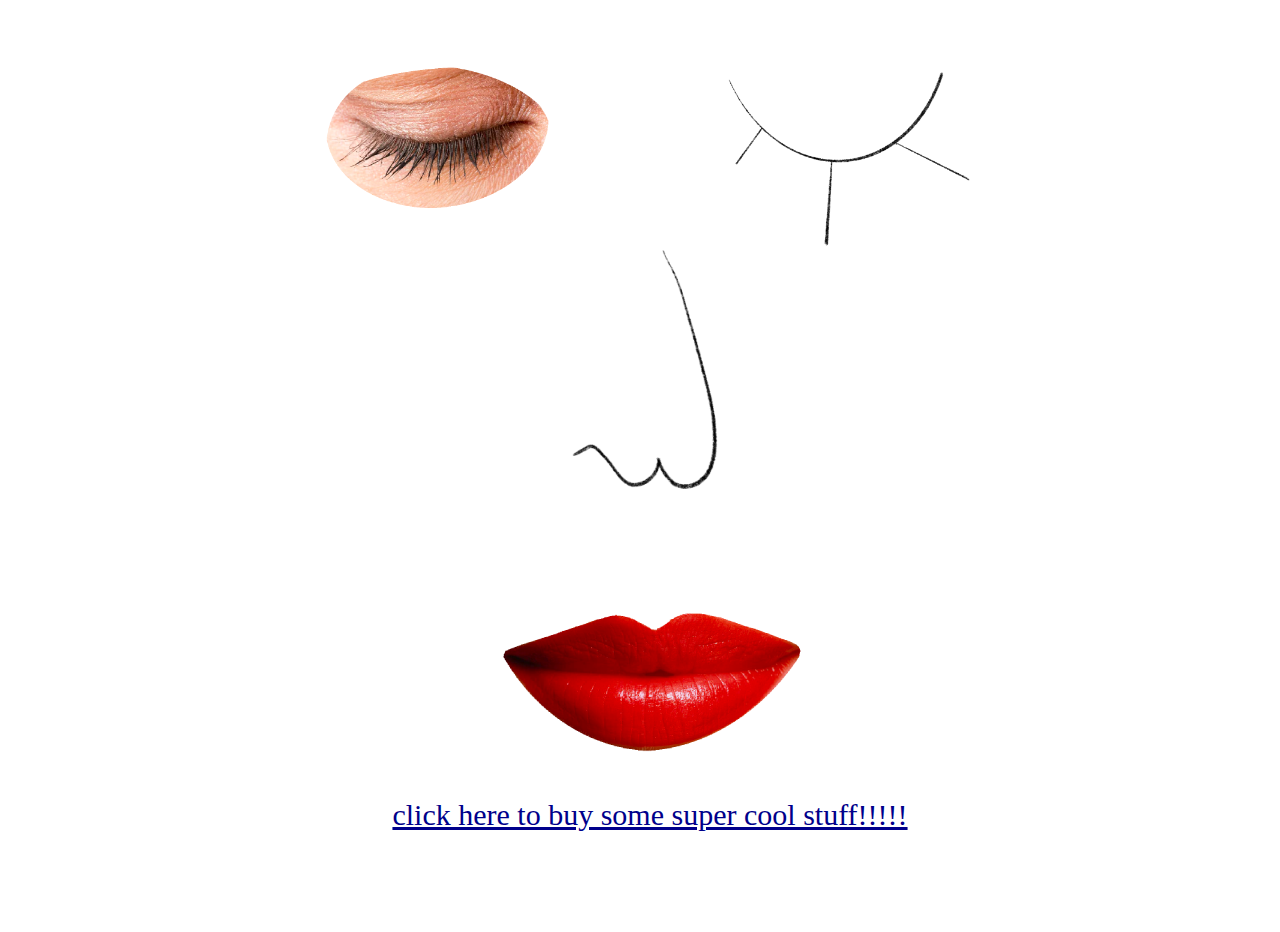
<file: index.html>
<!-- <!DOCTYPE html>
<html lang="en">
<head>
    <meta charset="UTF-8">
    <meta name="viewport" content="width=device-width, initial-scale=1.0">
    <title>Face Layout</title>
    <link rel="stylesheet" href="styles.css">
</head>
<body>
    <div class="face-container">
        <div class="eyes">
            <img src="images/left eye close.png" alt="Left Eye" id="left-eye">
            <img src="images/right eye close.png" alt="Right Eye" id="right-eye">
        </div>
        <div class="nose">
            <img src="images/nose.png" alt="Nose" id="nose">
            <div class="nose-shape"></div>
        </div>
        <div class="mouth">
            <img src="images/mouth close.png" alt="Mouth" id="mouth">
        </div>
    </div>
</body>
</html> -->

<!DOCTYPE html>
<html lang="en">
<head>
    <meta charset="UTF-8">
    <meta name="viewport" content="width=device-width, initial-scale=1.0">
    <title>Face Layout</title>
    <link rel="stylesheet" href="styles.css">
</head>
<body>
    <div class="container">
        <div class="eyes">
            <img id="left-eye" src="images/left eye close.png" 
                 alt="Left Eye" 
                 data-open="images/left eye open.png"> 
            <img id="right-eye" src="images/right eye close.png" 
                 alt="Right Eye" 
                 data-open="images/right eye open.png"> 
        </div>
        <img id="nose" src="images/nose.png" alt="Nose">
        <img id="mouth" src="images/mouth close.png" alt="Mouth" data-open="images/mouth smile.png"> 
        <a href="adblocker.html" class="purchase-link">click here to buy some super cool stuff!!!!! </a> 
    </div>
    <script src="script.js"></script>
</body>
</html>
</file>
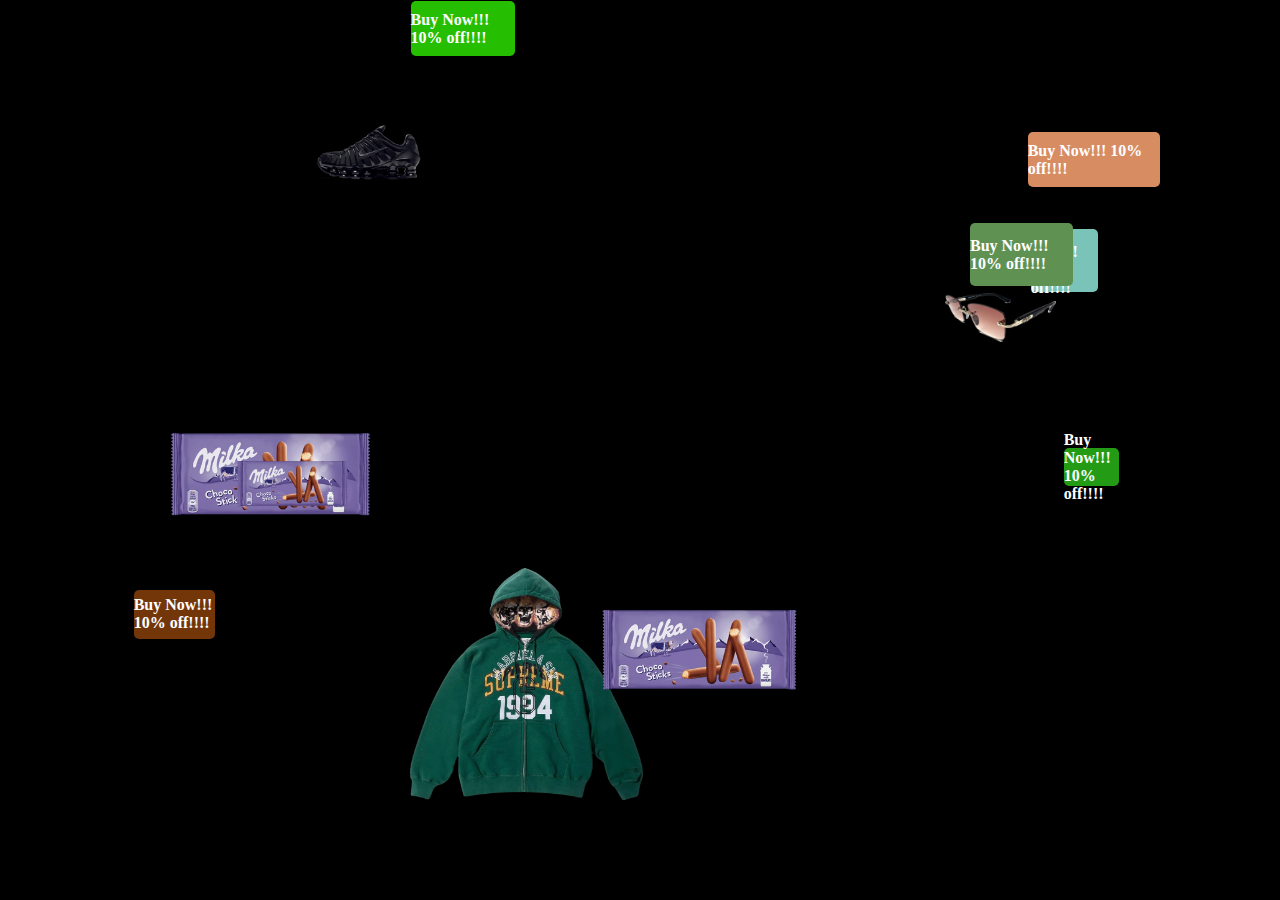
<file: adblocker.html>
<!DOCTYPE html>
<html lang="en">
<head>
    <meta charset="UTF-8">
    <meta name="viewport" content="width=device-width, initial-scale=1.0">
    <link rel="stylesheet" href="adblocker_styles.css">
    <title>Ad Blocker Page</title>
</head>
<body>
    <div class="image-container">
        <!-- <img src="images/nike.png" alt="Nike">
        <img src="images/chrome.png" alt="Chrome">
        <img src="images/hoodie.png" alt="Hoodie">
        <img src="images/camera.png" alt="Camera">
        <img src="images/dior.png" alt="Dior">
        <img src="images/chocolate.png" alt="Chocolate"> -->
    </div>

    <div id="shape-container"></div>

    <script src="adblocker_script.js"></script>
</body>
</html>
</file>
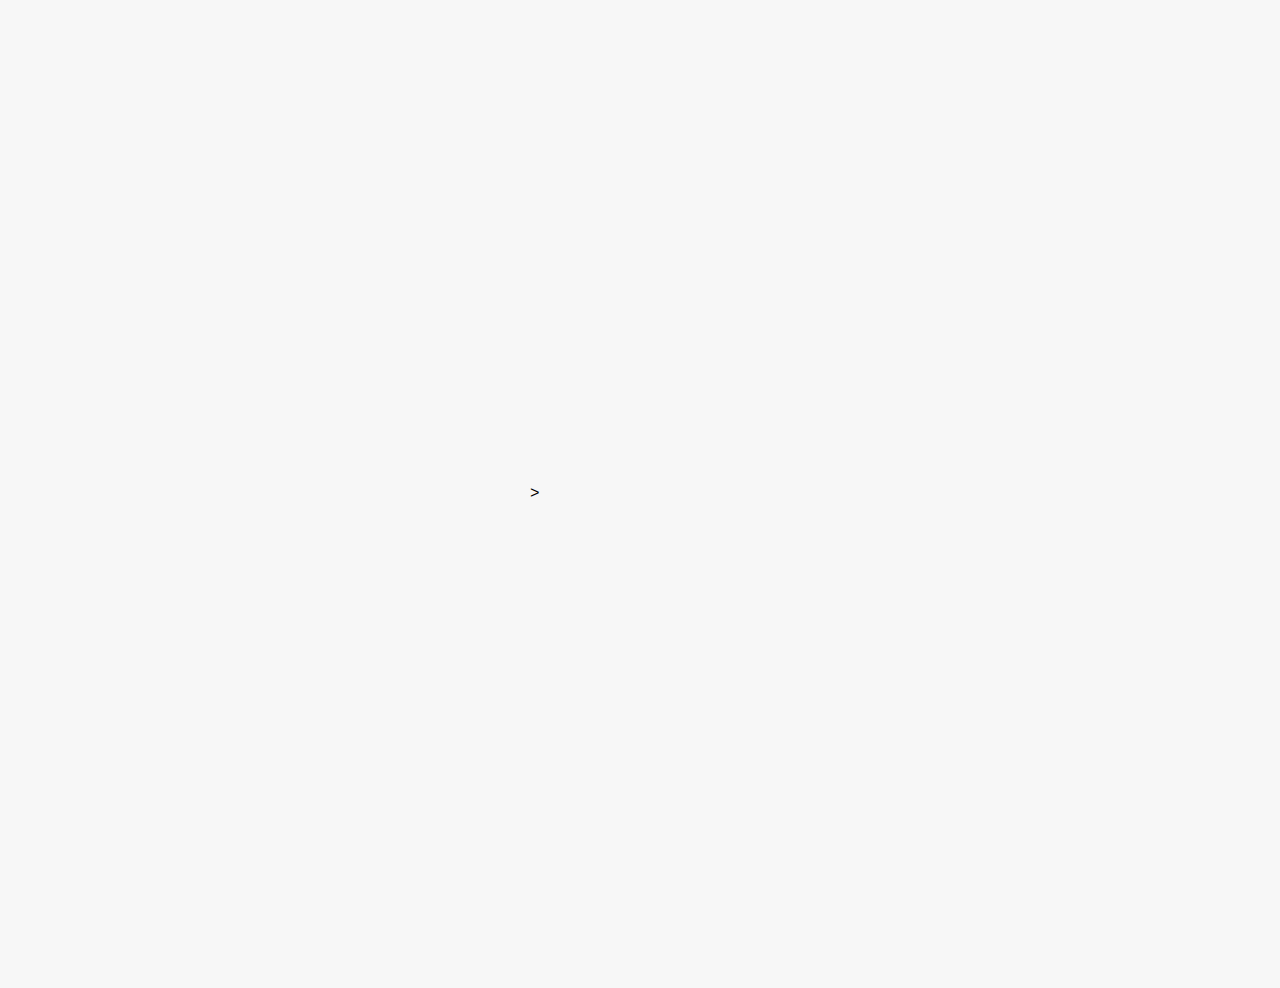
<file: taste.html>
<!DOCTYPE html>
<html lang="en">
<head>
    <meta charset="UTF-8">
    <meta name="viewport" content="width=device-width, initial-scale=1.0">
    <link rel="stylesheet" href="taste.css"> <!-- Link to the external CSS -->
    <title>Sight Page</title>
</head>
<body>
    <div class="container">

        <!-- Receipt 1 -->
        <div class="receipt-container">
            <img src="images/teso2.jpg" alt="Receipt 1">
            <div class="line"></div>
            <div class="text">Receipt #1
                <br>Emotion: None. 
                <br>Date: November 29th, 2024.
                <br>Location: 1265 Broadway,
                <br> New York, NY 10001
                <br>Items bought: 1
            </div>
        </div> <!-- Closing div for Receipt 1 -->>

        <!-- Receipt 2 -->
        <div class="receipt-container">
            <img src="images/hmart.jpg" alt="Receipt 2">
            <div class="line"></div>
            <div class="text">Receipt #2
                <br>Emotion: Hungry. 
                <br>Date: November 29th, 2024.
                <br>Location:  38 W 32nd St 2nd floor,
                <br> New York, NY 10001
                <br>Items bought: 2
            </div>
        </div>

        <!-- Receipt 3 -->
        <div class="receipt-container">
            <img src="images/hmart2.jpg" alt="Receipt 3">
            <div class="line"></div>
            <div class="text">Receipt #3
                <br>Emotion: Stressed 
                <br>Date: November 29th, 2024.
                <br>Location: 38 W 32nd St 2nd floor,
                <br> New York, NY 10001
                <br>Items bought: 1
            </div>
        </div>

        <!-- Receipt 4 -->
        <div class="receipt-container">
            <img src="images/cookies.jpg" alt="Receipt 4">
            <div class="line"></div>
            <div class="text">Receipt #4
                <br>Emotion: Sleepy. 
                <br>Date: Novemeber 28th, 2024
                <br>Location: 461 W 34th St.,
                <br> New York, NY 10001
                <br>Items bought: 4
            </div>
        </div>

        <!-- Receipt 5 -->
        <div class="receipt-container">
            <img src="images/wholefood.jpg" alt="Receipt 5">
            <div class="line"></div>
            <div class="text">Receipt #5
                <br>Emotion: Hungry
                <br>Date: Oct 2, 2024.
                <br>Location:4 Union Square E,
                <br> New York, NY 10003
                <br>Items bought: 2
            </div>
        </div>

        <!-- Receipt 6 -->
        <div class="receipt-container">
            <img src="images/tmobile.jpg" alt="Receipt 6">
            <div class="line"></div>
            <div class="text">Receipt #6
                <br>Emotion: Satisfied. 
                <br>Date: September 30th, 2024.
                <br>Location: 321 W 42nd St,
                <br> New York, NY 10036
                <br>Items bought: 1
            </div>
        </div>

        <!-- Receipt 7 -->
        <div class="receipt-container">
            <img src="images/merci.jpg" alt="Receipt 7">
            <div class="line"></div>
            <div class="text">Receipt #7
                <br>Emotion: None. 
                <br>Date: September 30th, 2024.
                <br>Location: 30 E 14th St,
                <br> New York, NY 10003
                <br>Items bought: 1
            </div>
        </div>

        <!-- Receipt 8 -->
        <div class="receipt-container">
            <img src="images/pizza.jpg" alt="Receipt 8">
            <div class="line"></div>
            <div class="text">Receipt #8
                <br>Emotion: Nostalgic. 
                <br>Date: October 1st, 2024.
                <br>Location: 688 6th Ave,
                <br> New York, NY 10011
                <br>Items bought: 1
            </div>
        </div> <!-- Closing div for Receipt 8 -->


    </div> <!-- Closing div for the main container -->
</body>
</html>
</file>
<file: styles.css>
/* body {
    background-color: white;
    display: flex;
    justify-content: center;
    align-items: center;
    height: 100vh;
    margin: 0;
}

.container {
    display: flex; 
    flex-direction: column; 
    align-items: center;
    gap: 20px; 
}

.eyes {
    display: flex;
    justify-content: space-between;
    width: 700px;  
    margin-bottom: -100px;
}

#left-eye, #right-eye {
    width: 300px;  
    height: auto;  
}

#nose {
    width: 400px;  
    height: auto;  
    transform: translateX(150px) translateY(10px);
}

#mouth {
    width: 350px;  
    height: auto;  
    transform: translateX(170px) translateY(-50px);
} 
*/

body {
    background-color: white;
    display: flex;
    justify-content: center;
    align-items: center;
    height: 100vh;
    margin: 0;
}

.container {
    display: flex; /* Use flexbox for vertical alignment */
    flex-direction: column; /* Stack elements vertically */
    align-items: center; /* Center items */
    gap: 20px; /* Space between elements */
}

.eyes {
    display: flex;
    justify-content: space-between;
    width: 700px;  /* Adjust width for spacing between eyes */
    margin-bottom: -200px; /* Add space below the eyes */
}

#left-eye, #right-eye {
    width: 300px;  /* Adjust this value to make eyes slightly bigger */
    height: auto;  /* Maintain aspect ratio */
}

#nose {
    width: 400px;  /* Increase this value to make the nose bigger */
    height: auto;  /* Maintain aspect ratio */
    transform: translateX(10px) translateY(80px); /* Position the nose */
}

#mouth {
    width: 350px;  /* Increase mouth size */
    height: auto;  /* Maintain aspect ratio */
    transform: translateX(10px) translateY(-20px);  /* Move mouth up */
}

.purchase-link {
    font-family: 'Times New Roman', Times, serif; /* Font family */
    font-size: 30px; /* Font size */
    color: darkblue; /* Text color */
    text-decoration: underline; /* Underline text */
    margin-top: 20px; /* Space above the link */
    transform: translateX(10px) translateY(-100px); /* Adjust position above */
    transition: color 0.3s ease, transform 0.3s ease; /* Smooth transition for color and transform */
}

.purchase-link:hover {
    color: #6495ED; /* Light blue color on hover */
    transform: translateY(-100px) scale(1.1); /* Move up and slightly enlarge text on hover */
}
</file>
<file: adblocker_styles.css>
body {
    margin: 0; /* Remove default margin */
    background-color: black; /* Set background color to black */
    color: white; /* Set default text color to white for visibility */
}


#shape-container {
    position: relative; /* Allow absolutely positioned children */
    width: 100vw; /* Full viewport width */
    height: 100vh; /* Full viewport height */
    overflow: hidden; /* Hide any overflow */
}

img {
    display: block; /* Ensure images behave as block elements */
    border-radius: 5px; /* Optional: add rounded corners to images */
}

div {
    border-radius: 5px; /* Optional: add rounded corners to rectangles */
}
</file>
<file: taste.css>
/* Flex container for horizontal layout */
.container {
    display: flex;
    justify-content: flex-start; /* Align items at the start */
    align-items: center;
    margin: 100px 0;
    overflow-x: auto; /* Allow horizontal scrolling */
    padding: 0 20px; /* Optional padding to add space around the content */
    white-space: nowrap; /* Ensure horizontal layout stays on one line */
}

/* Add margin to create space between images */
.receipt-container {
    position: relative;
    margin-right: 400px; /* Increase margin to add more horizontal gap */
    margin-bottom: 20px; /* Space below each receipt */
    flex-shrink: 0; /* Prevent shrinking of the container */
}

/* Ensure images fit within the page without overflowing */
img {
    width: 100%;
    max-width: 300px;
    height: auto;
    opacity: 0;
    animation: fadeIn 2s forwards;
}

/* Different sizes for the images */
.receipt-container:nth-child(1) img {
    max-width: 100px;
    animation-delay: 0.5s;
}

.receipt-container:nth-child(2) img {
    max-width: 200px;
    animation-delay: 1s;
}

.receipt-container:nth-child(3) img {
    max-width: 175px;
    animation-delay: 1.5s;
}

/* Specifically target the 4th receipt */
.receipt-container:nth-child(4) img {
    max-width: 150px; /* Adjust the size of the 4th receipt */
    animation-delay: 2s; /* Delay for fade-in effect */
}

/* Body container to prevent overflow */
body {
    font-family: 'Courier New', monospace;
    margin: 0;
    padding: 10px;
    box-sizing: border-box;
    background-color: #f7f7f7;
    overflow-x: hidden; /* Prevent the body from scrolling horizontally */
}

/* Line drawing animation */
@keyframes drawLine {
    from { width: 0; }
    to { width: 100px; }
}

/* Line that appears next to each image */
.line {
    position: absolute;
    left: calc(100% + 20px);
    top: 5px;
    height: 2px;
    background-color: black;
    width: 0;
    transition: width 1s ease-in-out;
}

/* Typing effect on text */
@keyframes typing {
    from { width: 0; }
    to { width: 100%; }
}

.text {
    position: absolute;
    left: calc(100% + 30px);
    top: 20px;
    font-size: 12px;
    opacity: 0;
    overflow: hidden; /* Hide overflow */
    white-space: normal; /* Allow text to wrap */
    max-width: 300px; /* Limit the width of the text container */
    border-right: 2px solid black; /* Cursor effect */
}

/* Hover effect to trigger the line and text */
.receipt-container:hover .line {
    animation: drawLine 1s forwards;
}

.receipt-container:hover .text {
    opacity: 1;
    animation: typing 2s steps(20) forwards; /* Adjust steps based on your text length */
    transition-delay: 1s; /* Appear after the line animation */
}

/* Fade-in animation for images */
@keyframes fadeIn {
    from { opacity: 0; }
    to { opacity: 1; }
}
</file>
